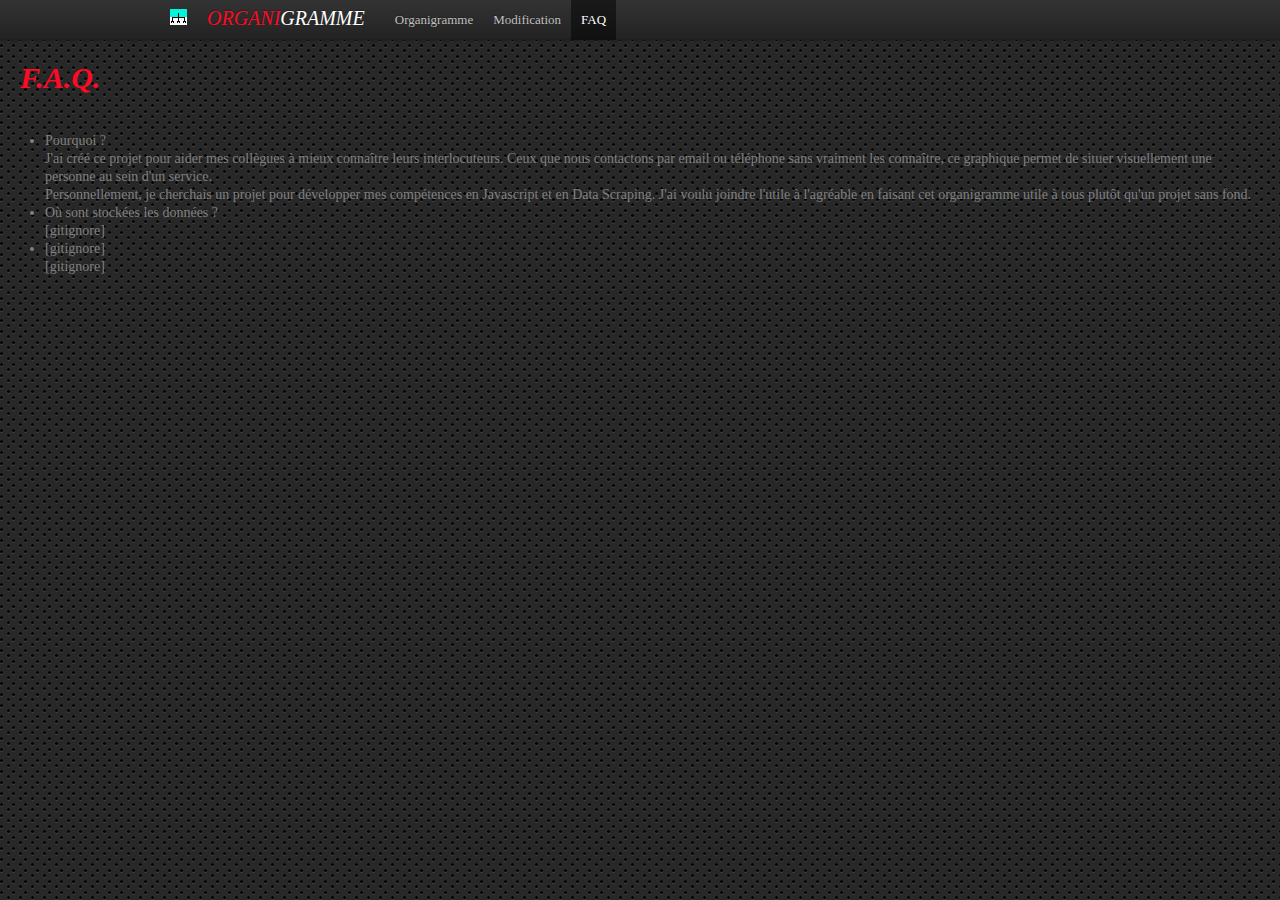
<file: faq.html>
﻿<!DOCTYPE html>
<html><head><meta http-equiv="Content-Type" content="text/html; charset=ISO-8859-1">
    <title>Organigramme</title>
    <link rel="stylesheet" href="assets/css/bootstrap.min.css" type="text/css"/>
    <link rel="stylesheet" href="assets/css/jquery.jOrgChart.css" type="text/css"/>
    <link rel="stylesheet" href="assets/css/custom.css" type="text/css"/>
    <link rel="stylesheet" href="assets/css/prettify.css" type="text/css"/>
	<link rel="icon" type="image/png" href="assets/img/logo.png" />
  </head>

  <body >
    <div class="topbar">
        <div class="topbar-inner">
            <div class="container">
				<a class="brand" href="index.html"><img alt="logo" src="assets/img/logo.png"></a>
                <a class="brand" href="index.html">ORGANI<span style="color:white;">GRAMME</span></a>
                <ul class="nav">
                    <li><a href="index.html">Organigramme</a></li>
					<li><a href="mailto:bryan.martinet-ext@socgen.fr?subject=Organigramme&body=Bonjour, je souhaiterai signaler une erreur : mon service est [...] et mon supérieur est [...]">Modification</a></li>                       
					<li class="active"><a href="faq.html">FAQ</a></li>
                </ul>            
            </div>
        </div>
    </div>
	
	<div style="padding:20px;">
	<h1>F.A.Q.</h1>
	<br/><br/>
	<ul id="faq">
		<li>
			<p class="question">Pourquoi ?</p>
			<p class="reponse">J'ai créé ce projet pour aider mes collègues à mieux connaître leurs interlocuteurs. Ceux que nous contactons par email ou téléphone sans vraiment les connaître, ce graphique permet de situer visuellement une personne au sein d'un service.<br/>
			Personnellement, je cherchais un projet pour développer mes compétences en Javascript et en Data Scraping. J'ai voulu joindre l'utile à l'agréable en faisant cet organigramme utile à tous plutôt qu'un projet sans fond.</p>
		</li>
		<li>
			<p class="question">Où sont stockées les données ?</p>
			<p class="reponse">[gitignore]</p>
		</li>
		<li>
			<p class="question">[gitignore]</p>
			<p class="reponse">[gitignore]</p>
		</li>		
	</ul>
	<div>
    
	
</body>
</html>
</file>
<file: assets/css/custom.css>
body, html, div, p, span, a, h1, h2, h3, h4, h5{
	margin 				: 0;
	padding 			: 0;
}

body, html{	
	width 				: 100%;
}

body{
	background 			: url('../img/bkgd.png') repeat top left;
	color 				: white;
	font-family 		: tahoma;
	font-weight 		: lighter;
	padding-top 		: 40px;
}

	body p{
		font-size 		: 14px;
	}
	
		body p a{
			font-size	: 16px;
		}

h1 {
	color 				: #FE0A24;	
	font-style 			: italic;
}

a{
	color 				: #FE0A24;	
	text-decoration		: none;
}

a:hover{
	text-decoration		: underline;
	color:#fff;
}

/* general */
.clear {
	clear: both;
}

/* Header */
.brand{
	color 				: #FE0A24 !important;	
	font-family 		: georgia;
	font-style 			: italic;
}

/* list stuff */
#org{
	background-color 	: white;
	margin 				: 10px;
	padding 			: 10px;
}

#show-list{
	cursor 				: pointer;
}

/* bootstrap overrides */
.alert-message{
	margin: 2px 0;
}

.topbar{
	position 			: absolute;
}

/* Custom chart styling */
.jOrgChart {
  margin                : 10px;
  padding               : 20px;
}

/* Custom node styling */
.jOrgChart .node {
	font-size 			: 14px;
	background-color 	: #000101;
	border-radius 		: 8px;
	border 				: 5px solid white;
	color 				: #FE0A24;
	-moz-border-radius 	: 8px;
}
.node p{
	font-family 	: tahoma;
	font-size 		: 10px;
	line-height 	: 11px;
	padding 		: 2px;
}

p.infos[data-tooltip] {
  position: relative;
  font-size:10px;
}

[data-tooltip]:before,
[data-tooltip]:after {
  display: none;
  position: absolute;
  top: 0;
}

[data-tooltip]:before {
  border-bottom: .6em solid #FE0A24;
  border-bottom: .6em solid rgba(254,10,36,0.8);
  border-left: 7px solid transparent;
  border-right: 7px solid transparent;
  content: "";
  left: 53px;
  margin-top: 1em;
}

[data-tooltip]:after {
  background-color: #000101;
  background-color: rgba(0,1,1,0.8);
  border: 4px solid #FE0A24;
  border: 4px solid rgba(254,10,36,0.8);
  border-radius: 7px;
  color: #ffffff;
  content: /*attr(data-tooltip-label) ":\A"*/ attr(data-tooltip-message);
  left: 0;
  margin-top: 1.5em;
  padding: 0px 0px;
  white-space: pre-wrap;
  width: 140px;
}

[data-tooltip]:hover:after,
[data-tooltip]:hover:before {
  display: block;
}

	
/* Custom */
p.service{
	margin-top:6px;
	color : white;
}

p.site{
	font-size:11px;
	margin-top:3px;
	color : LightGrey;
	font-style: italic;
}

p.infos{
	font-size:18px;
}

#intro {
	margin : 20px 0px 50px 20px;	
}
#intro ul li{
	color:#929292;	
}

.blank{
	margin-top:100px 0px 100px 0px;
}
footer {
    position: fixed;
    bottom: 0;
    width: 100%;
	background-color: #000101;
	background-color: rgba(0,1,1,0.8);
	border-top: 2px dotted #FE0A24;
	border-top: 2px dotted rgba(254,10,36,0.8);
}

body{
	padding-bottom:250px
}

.alert-message {
    background-color: #000101;
	background-image: -webkit-linear-gradient(top, #580000, #000000);
	color:#fff;
}
</file>
<file: assets/css/prettify.css>
.pln{color:#000}@media screen{.str{color:#080}.kwd{color:#008}.com{color:#800}.typ{color:#606}.lit{color:#066}.pun,.opn,.clo{color:#660}.tag{color:#008}.atn{color:#606}.atv{color:#080}.dec,.var{color:#606}.fun{color:red}}@media print,projection{.str{color:#060}.kwd{color:#006;font-weight:bold}.com{color:#600;font-style:italic}.typ{color:#404;font-weight:bold}.lit{color:#044}.pun,.opn,.clo{color:#440}.tag{color:#006;font-weight:bold}.atn{color:#404}.atv{color:#060}}pre.prettyprint{padding:2px;border:1px solid #888}ol.linenums{margin-top:0;margin-bottom:0}li.L0,li.L1,li.L2,li.L3,li.L5,li.L6,li.L7,li.L8{list-style-type:none}li.L1,li.L3,li.L5,li.L7,li.L9{background:#eee}
</file>
